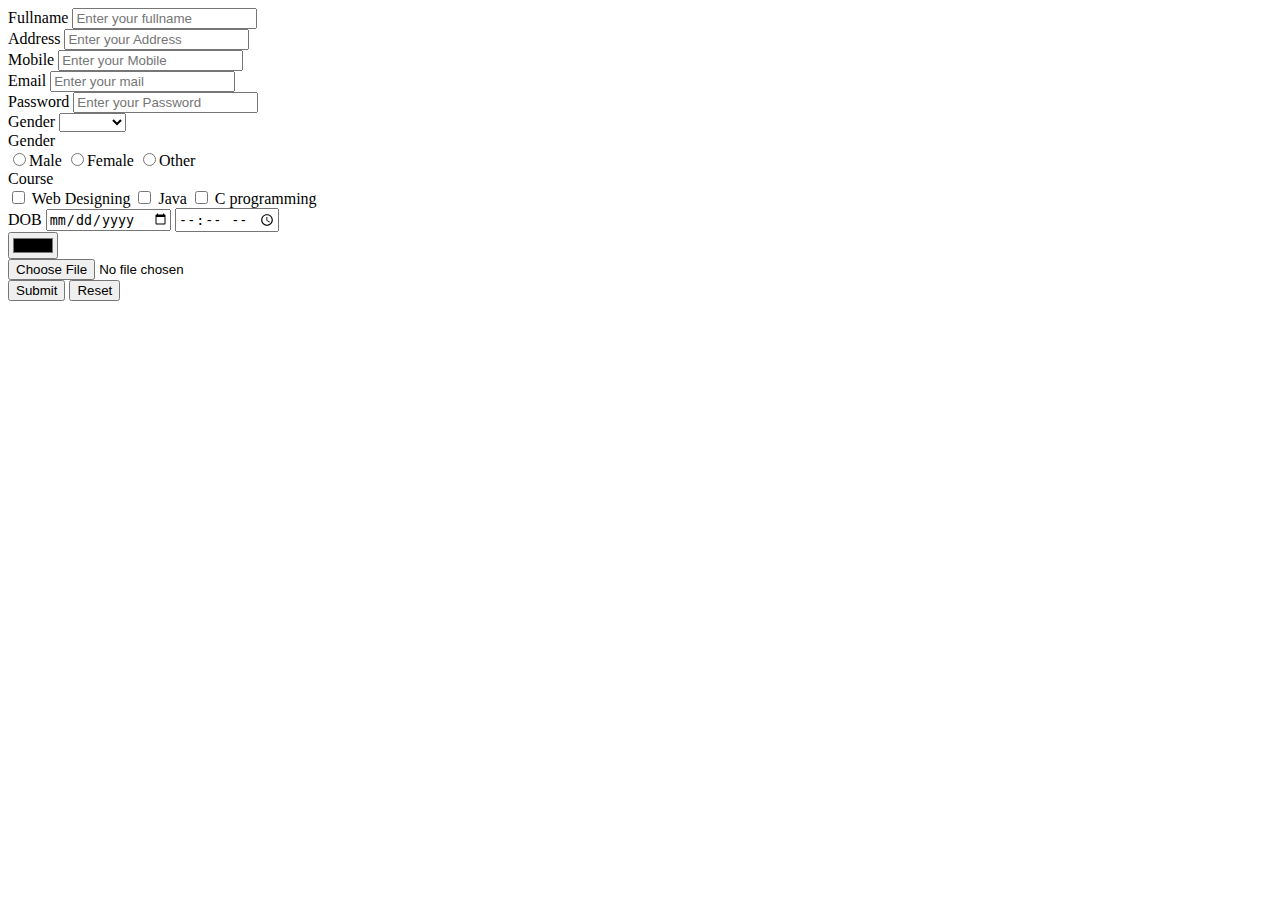
<file: FORM.HTML>
<!DOCTYPE html>
<html lang="en">
  <head>
    <meta charset="UTF-8" />
    <meta name="viewport" content="width=device-width, initial-scale=1.0" />
    <title>Document</title>
  </head>

  <body>
    <form action="postman.php" method="post">
      <div>
        <label for="Fullname">Fullname</label>
        <input type="text" placeholder="Enter your fullname" id="" name="" required />
      </div>

      <div>
        <label for="Address">Address</label>
        <input type="text" placeholder="Enter your Address" id="" name="" />
      </div>

      <div>
        <label for="Mobile">Mobile</label>
        <input type="tel" placeholder="Enter your Mobile" id="" name="" />
      </div>

      <div>
        <label for="Email">Email</label>
        <input type="email" placeholder="Enter your mail" id="" name="" />
      </div>

      <div>
        <label for="password">Password</label>
        <input
          type="password"
          placeholder="Enter your Password"
          id=""
          name=""
        />
      </div>

      <div>
        <label for="Gender">Gender</label>
        <select name="gender" id="">
          <option value=""></option>
          <option value="Male">Male</option>
          <option value="Female">Female</option>
          <option value="Other">Other</option>
        </select>
      </div>

      <div>
        <label for="Gender">Gender</label>
        <div>
          <input type="radio" value="male" name="gender" />Male
          <input type="radio" value="female" name="gender" />Female
          <input type="radio" value="other" name="gender" />Other
        </div>
      </div>

      <div>
        <label for="Course">Course</label>
        <div>
          <input type="checkbox" value="Web Designing" name="" /> Web Designing
          <input type="checkbox" value="Java" name="" /> Java
          <input type="checkbox" value="C programming" name="" /> C programming
        </div>
      </div>

      <div>
        <lable class="DOB">DOB </lable>
        <input type="date" />
        <input type="time" />
        <div>
          <input type="color" />
        </div>
        <div>
          <input type="file" name="" id="" />
        </div>
      </div>
      <div>
        <input type="submit" />
        <input type="reset" />
      </div>
    </form>
  </body>
</html>
</file>
